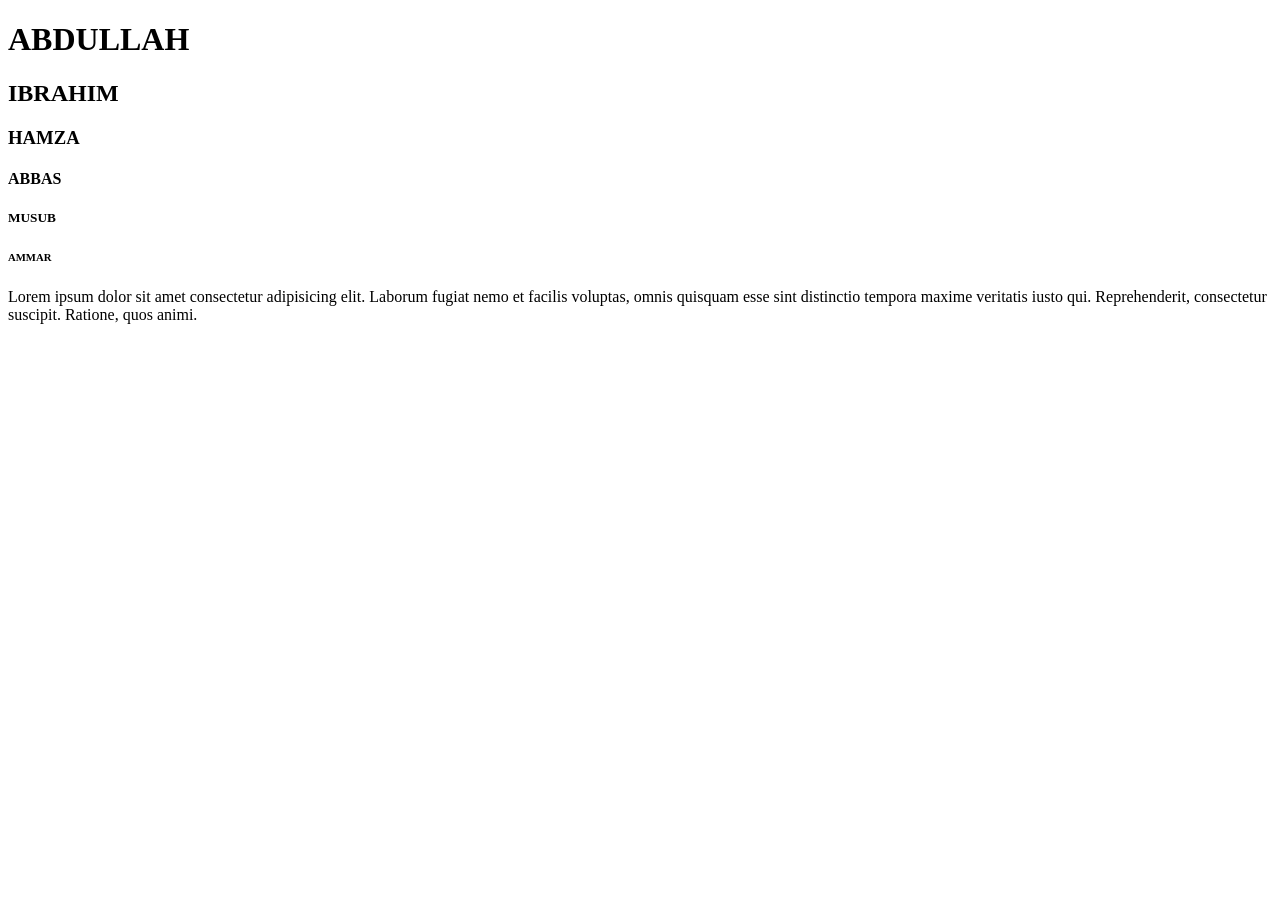
<file: INDEX.HTML>
<!DOCTYPE html>
<html lang="en">
<head>
    <meta charset="UTF-8">
    <meta name="viewport" content="width=device-width, initial-scale=1.0">
    <title>Document</title>
</head>
<body>
<H1>ABDULLAH</H1>
<H2>IBRAHIM</H2>  
<H3>HAMZA</H3>
 <H4>ABBAS</H4>
 <H5>MUSUB</H5>
<H6>AMMAR</H6>
</body>Lorem ipsum dolor sit amet consectetur adipisicing elit. Laborum fugiat nemo et facilis voluptas, omnis quisquam esse sint distinctio tempora maxime veritatis iusto qui. Reprehenderit, consectetur suscipit. Ratione, quos animi.

</html>
</file>
